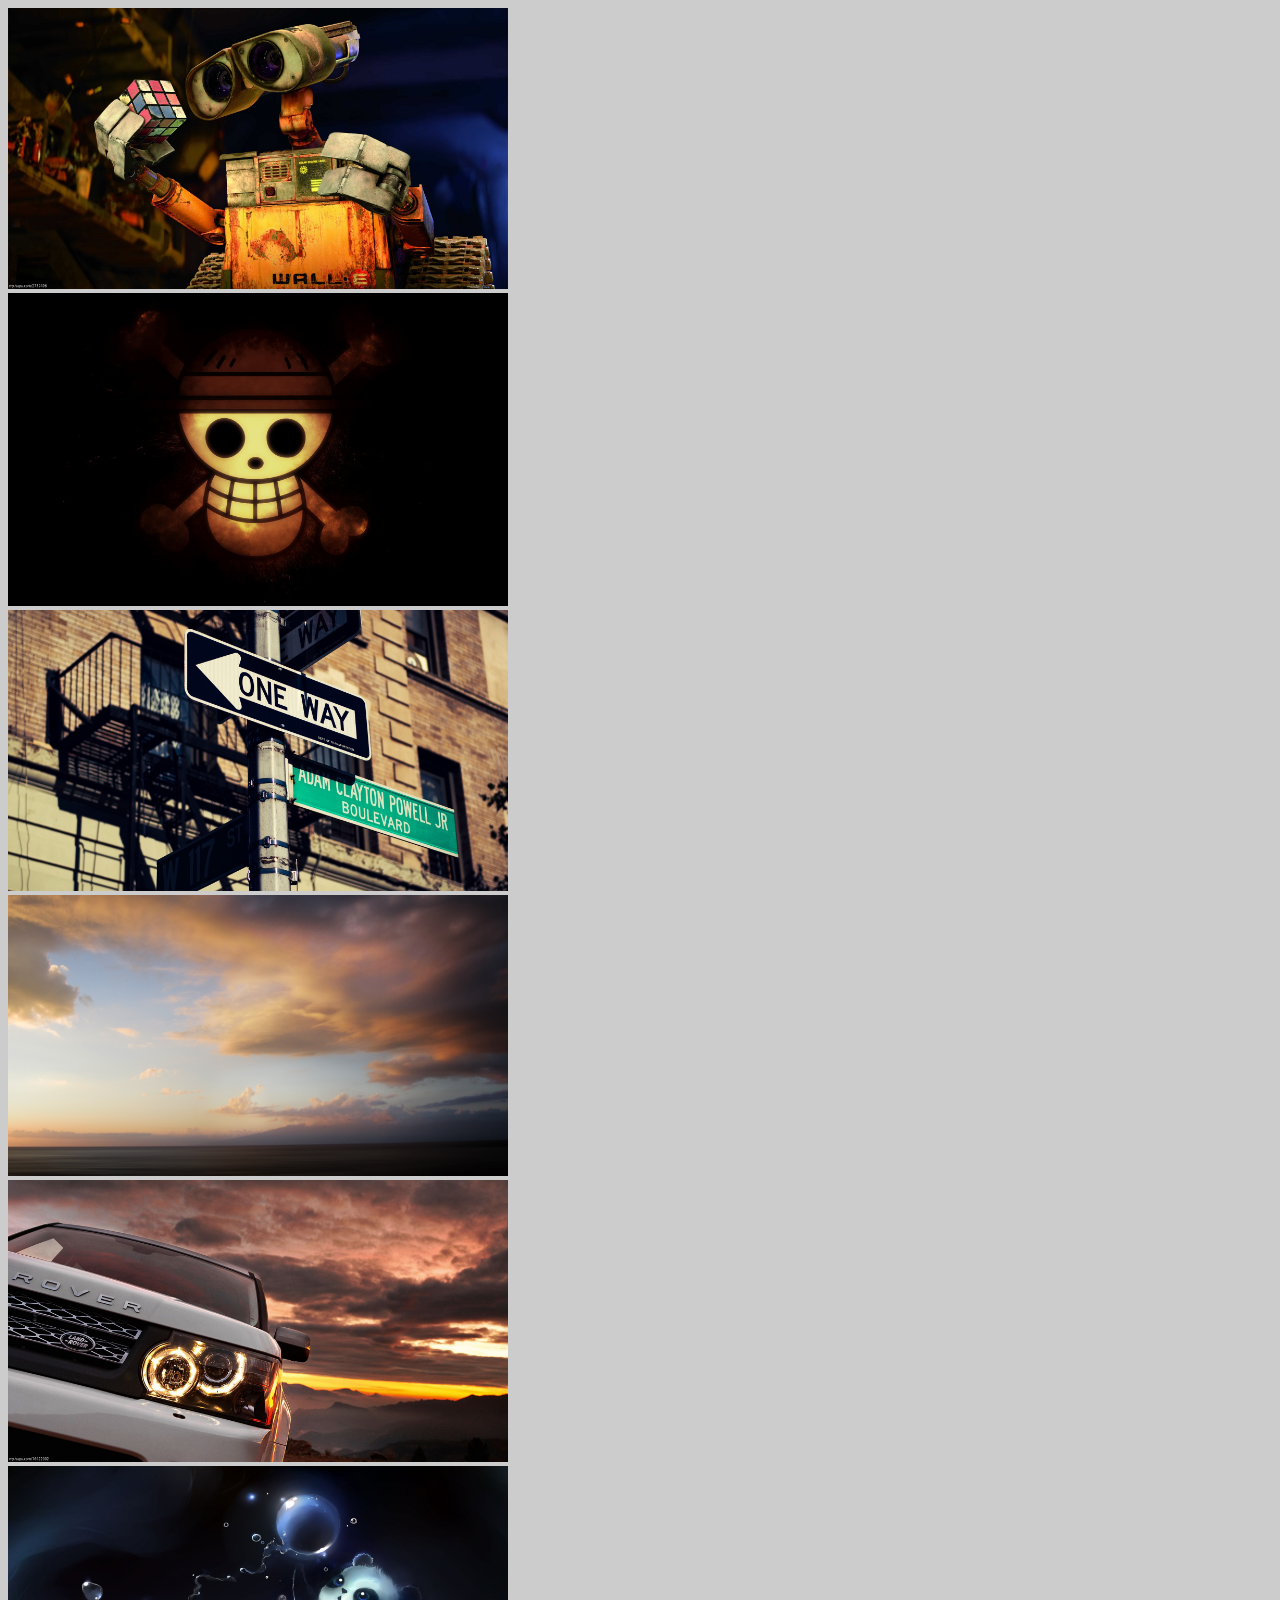
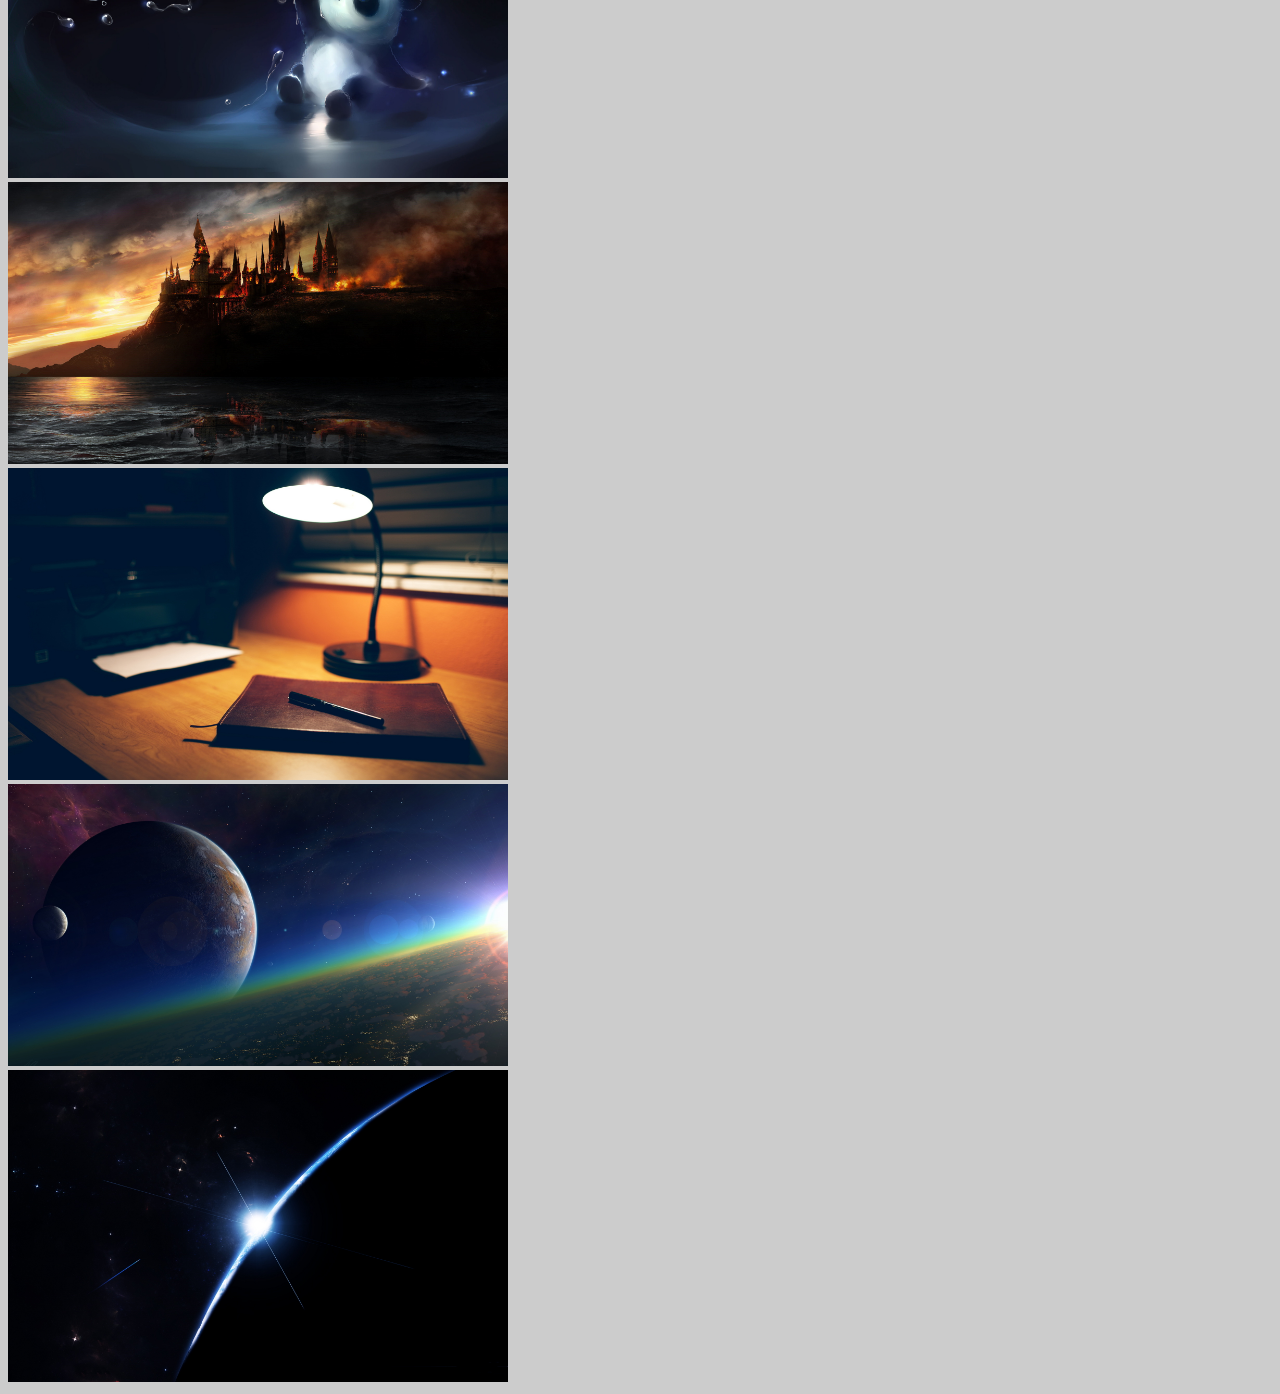
<file: index2.html>
<!DOCTYPE html>
<html lang="en">
<head>
  <meta charset="UTF-8">
  <meta name="viewport" content="width=device-width, initial-scale=1.0">
  <meta http-equiv="X-UA-Compatible" content="ie=edge">
  <title>Document</title>
  <link rel="stylesheet" href="./css/style.css">
</head>
<body>
  <img src="./static/images/1.jpg" alt="">
  <br>
  <img src="./static/images/2.jpeg" alt="">
  <br>
  <img src="./static/images/3.jpg" alt="">
  <br>
  <img src="./static/images/4.jpg" alt="">
  <br>
  <img src="./static/images/5.jpg" alt="">
  <br>
  <img src="./static/images/6.jpg" alt="">
  <br>
  <img src="./static/images/7.jpg" alt="">
  <br>
  <img src="./static/images/8.jpg" alt="">
  <br>
  <img src="./static/images/9.jpg" alt="">
  <br>
  <img src="./static/images//10.jpg" alt="">
</body>
<script src="./js/script.js"></script>
</html>
</file>
<file: css/style.css>
body{
  background-color: #ccc;
}

img{
  width: 500px;
}
</file>
